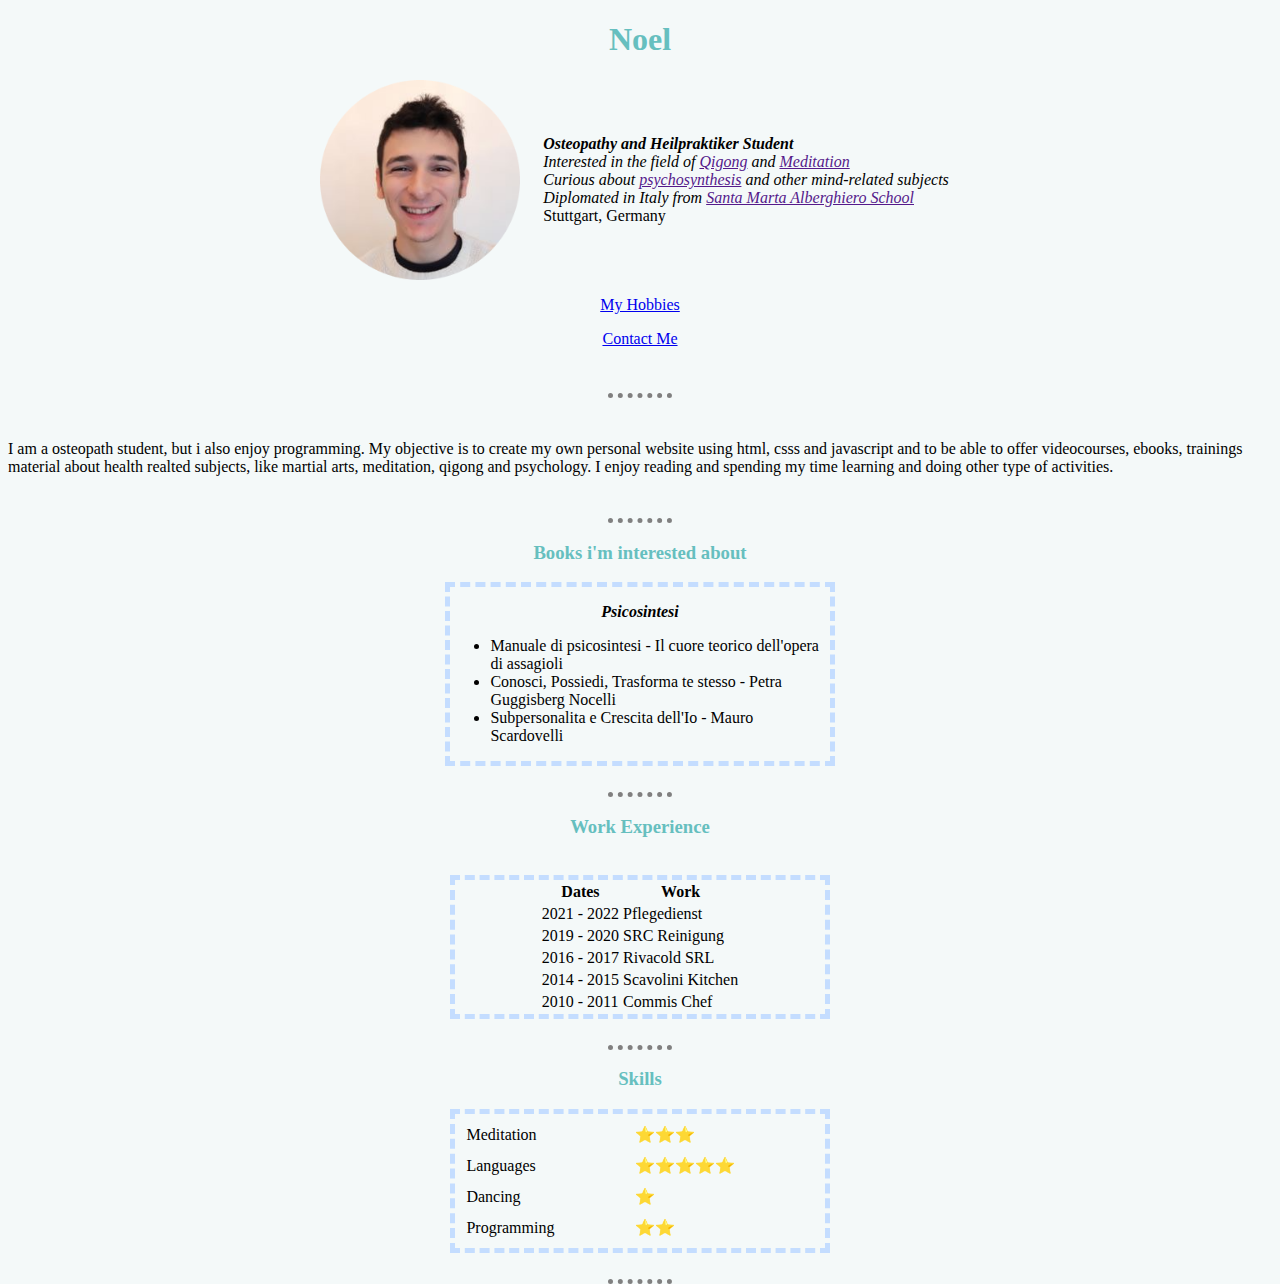
<file: index.html>
<!DOCTYPE html>
<html lang="en" dir="ltr">

<head>
  <!-- head is the section of the html page that old information
    about the webpage, and it tells the browser how should handle the page -->
  <meta charset="UTF-8">
  <meta name="viewport" content="width=device-width, initial-scale=1.0">
  <meta http-equiv="X-UA-Compatible" content="ie=edge">
  <title>Luniae's Personal Site</title>
  <link rel="stylesheet" href="css/styles.css">
</head>

<body>
  <!-- The value is highlighted because
of the pigments plugin installed in atom -->
  <h1 class="first-heading">Noel</h1>
  <div class="image">
    <img src="Images/resized foto-modified.png" alt=" Luniae profile picture">
    <table cellspacing="10px">
      <tr>
        <td></td>
        <td>
          <p><em><strong>Osteopathy and Heilpraktiker Student</strong></em>
            <br>
            <em>Interested in the field of <a href="">Qigong</a> and <a href="">Meditation</a></em>
            <br>
            <em>Curious about <a href="">psychosynthesis</a> and other mind-related subjects</em>
            <br>
            <em>Diplomated in Italy from <a href="">Santa Marta Alberghiero School</a></em>
            <br>
            Stuttgart, Germany
          </p>
        </td>
      </tr>
    </table>
  </div>
  <div class="">


    <p class="paragraph1"><a href="hobbies.html">My Hobbies</a></p>
    <p class="paragraph2"><a href="contact-me.html">Contact Me</a></p>
  </div>
  <br>
  <br>
  <hr>
  <br>
  <p class="prova">I am a osteopath student, but i also enjoy programming. My objective is to create my own personal website using html, csss and javascript and to be able to offer videocourses, ebooks,
    trainings material about health realted subjects, like martial arts, meditation, qigong and psychology.
    I enjoy reading and spending my time learning and doing other type of activities.</p>
  <br>
  <hr size="2" noshade>
  <h3>Books i'm interested about</h3>
  <div class="books1">
    <div class="books2">
      <p class="paragraph2"><strong><em>Psicosintesi</em></strong></p>
      <ul>
        <li>Manuale di psicosintesi - Il cuore teorico dell'opera di assagioli</li>
        <li>Conosci, Possiedi, Trasforma te stesso - Petra Guggisberg Nocelli</li>
        <li>Subpersonalita e Crescita dell'Io - Mauro Scardovelli</li>
      </ul>
    </div>
  </div>
  <br>
  <hr size="2" noshade>
  <h3>Work Experience</h3>
  <br>
  <div class="cont-work-experience">


    <table class="work-experience">
      <tbody>
        <tr>
          <th>Dates</th>
          <th>Work</th>
        </tr>
        <tr>
          <td>2021 - 2022</td>
          <td>Pflegedienst</td>
        </tr>
        <tr>
          <td>2019 - 2020</td>
          <td>SRC Reinigung</td>
        </tr>
        <tr>
          <td>2016 - 2017</td>
          <td>Rivacold SRL</td>
        </tr>
        <tr>
          <td>2014 - 2015</td>
          <td>Scavolini Kitchen</td>
        </tr>
        <tr>
          <td>2010 - 2011</td>
          <td>Commis Chef</td>
        </tr>
      </tbody>
      <tfoot>
      </tfoot>
    </table>
  </div>
  <br>
  <hr size="2px" noshade>
  <h3>Skills</h3>


  <div class="cont-skills">
    <table class="skills" cellspacing="10px">
      <tbody>
        <tr>
          <td>Meditation</td>
          <td>⭐⭐⭐</td>
        </tr>
        <tr>
          <td>
            Languages
          </td>
          <td>
            ⭐⭐⭐⭐⭐
          </td>
        </tr>
        <tr>
          <td>Dancing </td>
          <td>⭐</td>
        </tr>
        <tr>
          <td>Programming </td>
          <td>⭐⭐</td>
        </tr>
      </tbody>
    </table>
  </div>
  <br>
  <hr size="2px" noshade>
</body>

</html>
</file>
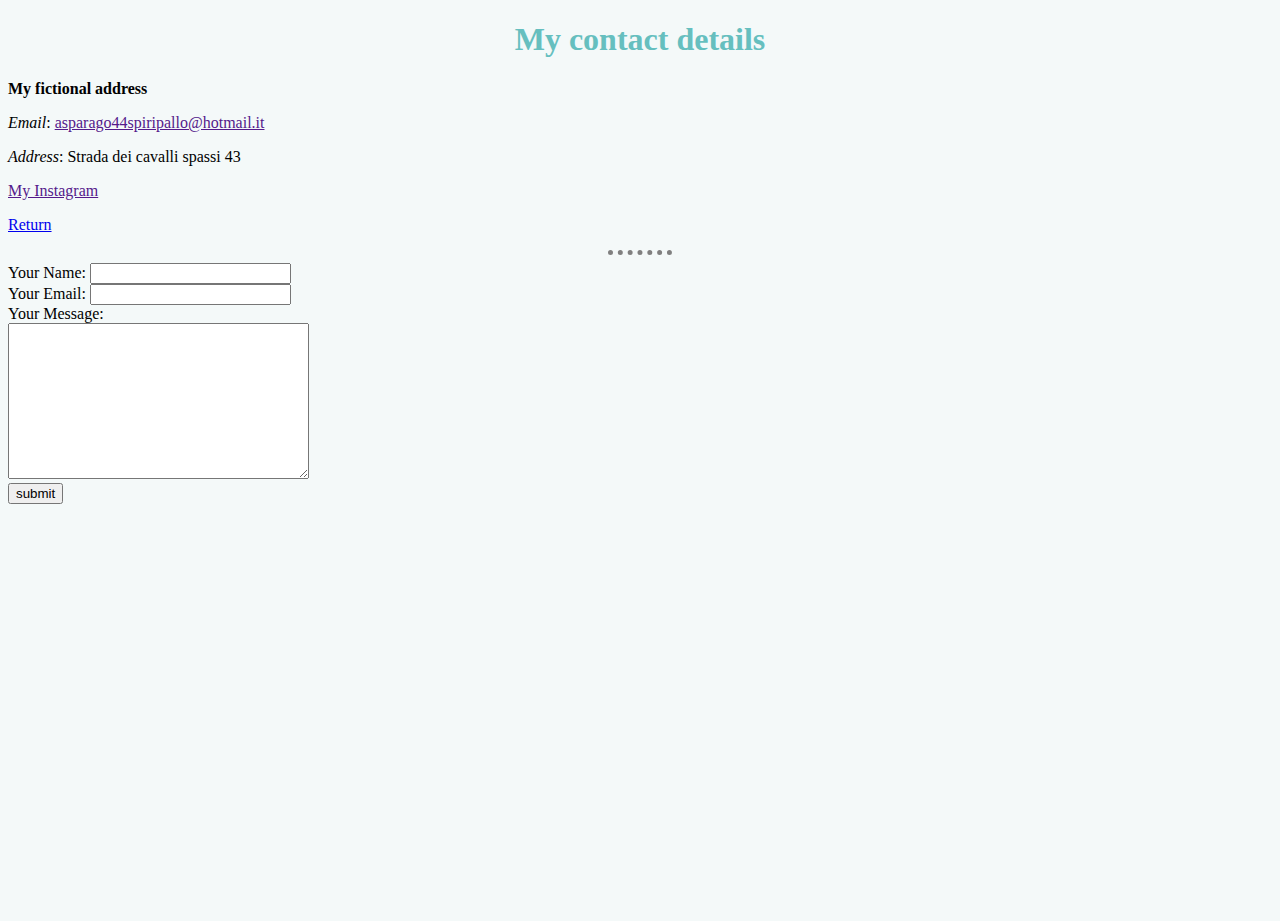
<file: contact-me.html>
<!DOCTYPE html>
<html lang="en">
<head>
  <meta charset="UTF-8">
  <meta name="viewport" content="width=device-width, initial-scale=1.0">
  <meta http-equiv="X-UA-Compatible" content="ie=edge">
  <title>Document</title>
    <link rel="stylesheet" href="css/styles.css">
</head>
<body>
  <h1>My contact details</h1>
  <p><strong>My fictional address</strong></p>
    <p><em>Email</em>: <a href=""> asparago44spiripallo@hotmail.it</a></p>
    <p><em>Address</em>: Strada dei cavalli spassi 43</p>
    <p><a href="">My Instagram</a></p>
    <p>
      <a href="index.html">Return</a>
    </p>
<hr>
  <form action="mailto:noelserafini92hotmail.it" method="post" enctype="text/plain">
<label for="name">Your Name:</label>
<input type="text" id="name" size="22" name="yourName">
<br>
<label for="email">Your Email:</label>
<input type= "email" name="yourEmail" size="22" id="email" value="">
<br>
<label>Your Message:</label>
<br>
<textarea name="yourMessage" rows="10" cols="35"></textarea>
<br>
<input type= "submit" name="" value="submit">
  </form>
</body>
</html>
</file>
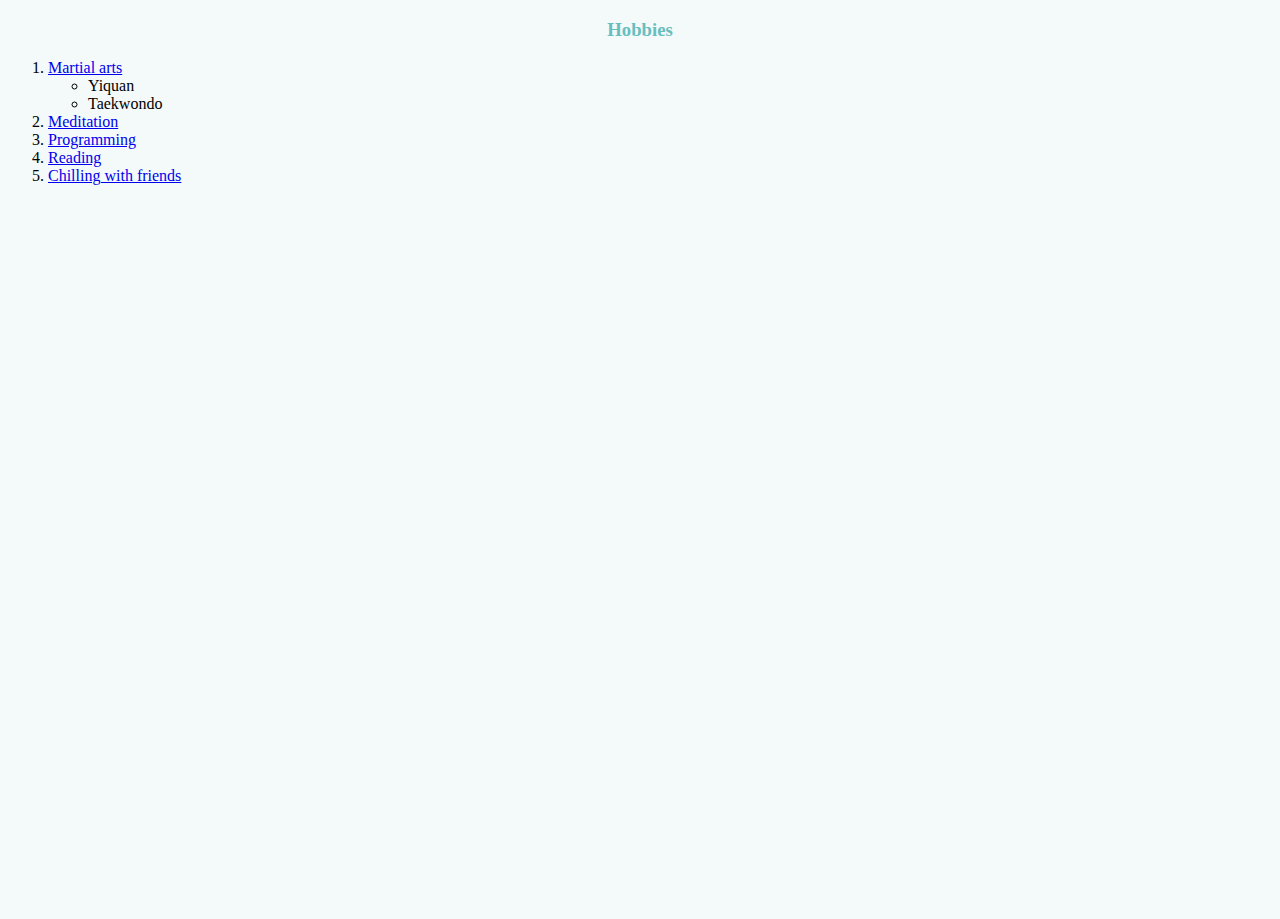
<file: hobbies.html>
<!DOCTYPE html>
<html lang="en">

<head>
  <meta charset="UTF-8">
  <meta name="viewport" content="width=device-width, initial-scale=1.0">
  <meta http-equiv="X-UA-Compatible" content="ie=edge">
  <title>My Hobbies</title>
    <link rel="stylesheet" href="css/styles.css">
</head>

<body>
  <h3>Hobbies</h3>
  <ol>
    <li><a href="https://en.wikipedia.org/wiki/Martial_arts">Martial arts</a>
      <ul>
        <li>Yiquan</li>
        <li>Taekwondo</li>
      </ul>
    </li>
    <li><a href="https://neuro.wharton.upenn.edu/wp-content/uploads/2020/04/iStock-Blog2-e1585773724832.jpg">Meditation</a></li>
    <li><a href="https://networks.imdea.org/wp-content/uploads/2021/09/media-file-code-900x500.png">Programming</a></li>
    <li><a href="https://content.epubli.de/assets/epubli/2019/08/blogheader_sensitivity-reading.jpg">Reading</a></li>
    <li><a href="https://t3.ftcdn.net/jpg/02/81/45/34/360_F_281453449_bOBYMPrEPFbp2Od9N99oh1LuDB40ZLX0.jpg">Chilling with friends</a></li>
  </ol>
  
</body>

</html>
</file>
<file: css/styles.css>
html, body {
  background-color: #F4F9F9;
  height: 100%;
}

.first-heading, {
font-size: 40px;
}

.cont-skills {
  display: flex;
  justify-content: center;
}

.skills {
  border: 2px dashed #C4DDFF;
  border-width: thick;
  width: 30%;
}

.cont-work-experience {
  display: flex;
  justify-content: center;
}

.work-experience {
  display: flex;
  justify-content: center;
  border: 2px dashed #C4DDFF;
  border-width: thick;
  width: 30%;
}

.books2 {
  border: 2px dashed #C4DDFF;
  border-width: thick;
  width: 30%;
}

.paragraph1 {
  text-align: center;
}

.paragraph2 {
  text-align: center;
  margin-bottom: 1px;
}

.books1 {
  display: flex;
  justify-content: center;
}

hr {
  border-style: dotted none none none;
  border-color: grey;
  background-color: inherit;
  border-width: thick;
  width: 5%;
}

.image {
  display: flex;
  justify-content: center;
}

img {
  height: 200px;
}

h1, h3 {
  color: #66BFBF;
  text-align: center;
}
</file>
